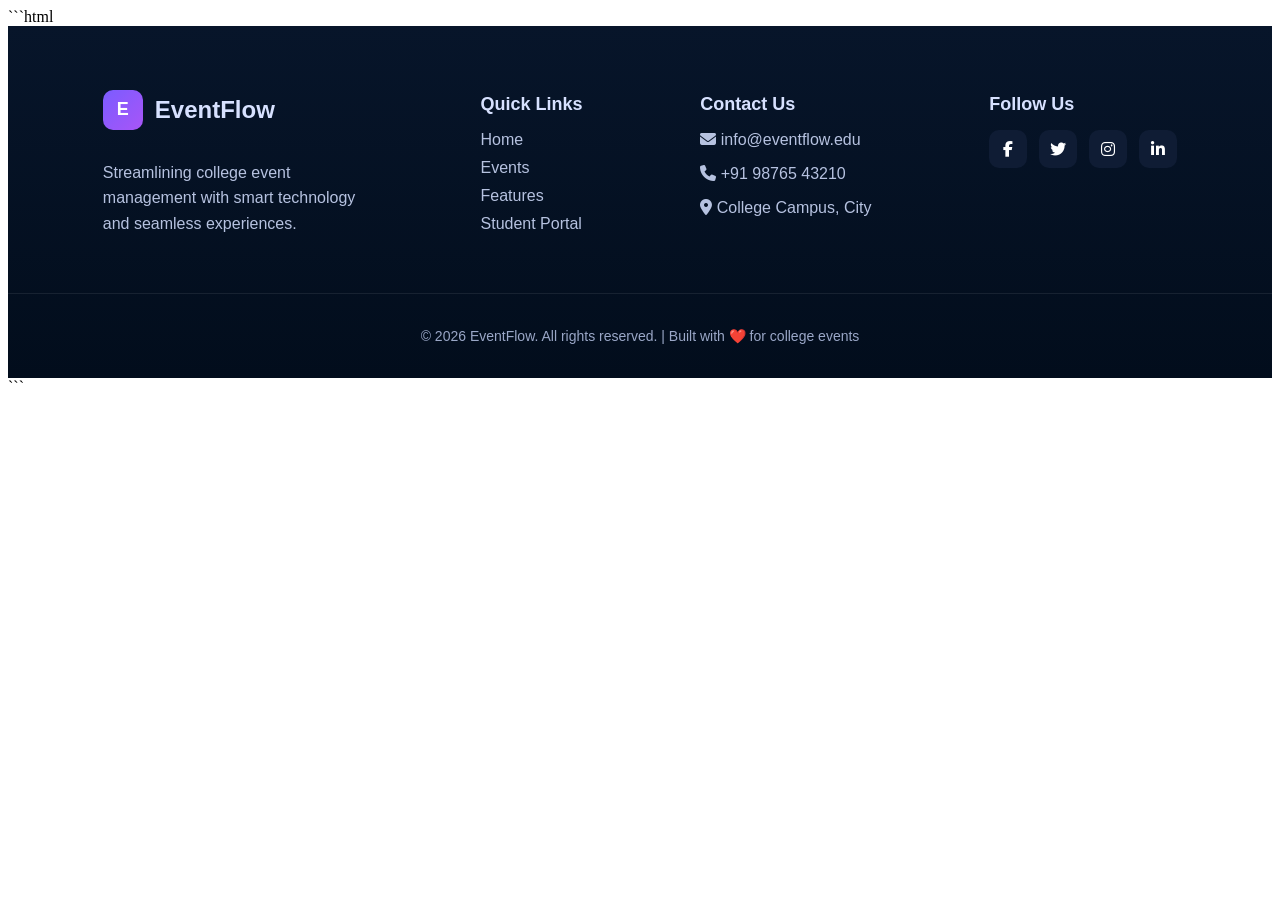
<file: src/components/footer.html>
```html
<!DOCTYPE html>
<html lang="en">
<head>
<meta charset="UTF-8">
<meta name="viewport" content="width=device-width, initial-scale=1.0">

<title>EventFlow Footer</title>

<!-- Footer CSS -->
<link rel="stylesheet" href="footer.css">

<!-- Font Awesome Icons -->
<link rel="stylesheet"
href="https://cdnjs.cloudflare.com/ajax/libs/font-awesome/6.5.0/css/all.min.css">


</head>
<body>

<footer class="footer">

    <div class="footer-container">

        <!-- About -->
        <div class="footer-about">

            <div class="logo">
                <div class="logo-icon">E</div>
                <h2>EventFlow</h2>
            </div>

            <p>
                Streamlining college event management with smart technology
                and seamless experiences.
            </p>

        </div>


        <!-- Quick Links -->
        <div class="footer-links">

            <h3>Quick Links</h3>

            <ul>
                <li><a href="#">Home</a></li>
                <li><a href="#">Events</a></li>
                <li><a href="#">Features</a></li>
                <li><a href="#">Student Portal</a></li>
            </ul>

        </div>


        <!-- Contact -->
        <div class="footer-contact">

            <h3>Contact Us</h3>

            <p><i class="fa-solid fa-envelope"></i> info@eventflow.edu</p>
            <p><i class="fa-solid fa-phone"></i> +91 98765 43210</p>
            <p><i class="fa-solid fa-location-dot"></i> College Campus, City</p>

        </div>


        <!-- Social -->
        <div class="footer-social">

            <h3>Follow Us</h3>

            <div class="social-icons">

                <a href="#"><i class="fab fa-facebook-f"></i></a>

                <a href="#"><i class="fab fa-twitter"></i></a>

                <a href="#"><i class="fab fa-instagram"></i></a>

                <a href="#"><i class="fab fa-linkedin-in"></i></a>

            </div>

        </div>

    </div>


    <!-- Bottom -->
    <div class="footer-bottom">

        <p>© 2026 EventFlow. All rights reserved. | Built with ❤️ for college events</p>

    </div>

</footer>

</body>
</html>
```
</file>
<file: src/components/footer.css>
.footer{
    background: linear-gradient(180deg,#07152a,#020d1c);
    color: #d7e1ff;
    padding-top: 50px;
    font-family: 'Segoe UI', sans-serif;
}

.footer-container{
    width: 85%;
    margin: auto;
    display: flex;
    justify-content: space-between;
    flex-wrap: wrap;
    gap: 40px;
}

/* logo */
.logo{
    display: flex;
    align-items: center;
    gap: 12px;
    margin-bottom: 15px;
}

.logo-icon{
    width: 40px;
    height: 40px;
    background: linear-gradient(135deg,#7b5cff,#a855f7);
    border-radius: 10px;
    display: flex;
    align-items: center;
    justify-content: center;
    font-weight: bold;
    font-size: 18px;
    color: white;
}

.footer-about p{
    max-width: 260px;
    line-height: 1.6;
    color: #b6c2e0;
}

/* headings */
.footer h3{
    margin-bottom: 15px;
    font-size: 18px;
}

/* links */
.footer-links ul{
    list-style: none;
    padding: 0;
}

.footer-links li{
    margin-bottom: 10px;
}

.footer-links a{
    text-decoration: none;
    color: #b6c2e0;
    transition: 0.3s;
}

.footer-links a:hover{
    color: #ffffff;
}

/* contact */
.footer-contact p{
    margin-bottom: 10px;
    color: #b6c2e0;
}

/* social icons */
.social-icons{
    display: flex;
    gap: 12px;
}

.social-icons a{
    width: 38px;
    height: 38px;
    background: #0f1c34;
    border-radius: 10px;
    display: flex;
    align-items: center;
    justify-content: center;
    color: white;
    text-decoration: none;
    font-weight: bold;
    transition: 0.3s;
}

.social-icons a:hover{
    background: #7b5cff;
}

/* bottom line */
.footer-bottom{
    text-align: center;
    border-top: 1px solid rgba(255,255,255,0.08);
    margin-top: 40px;
    padding: 20px;
    font-size: 14px;
    color: #9aa7c7;
}
</file>
